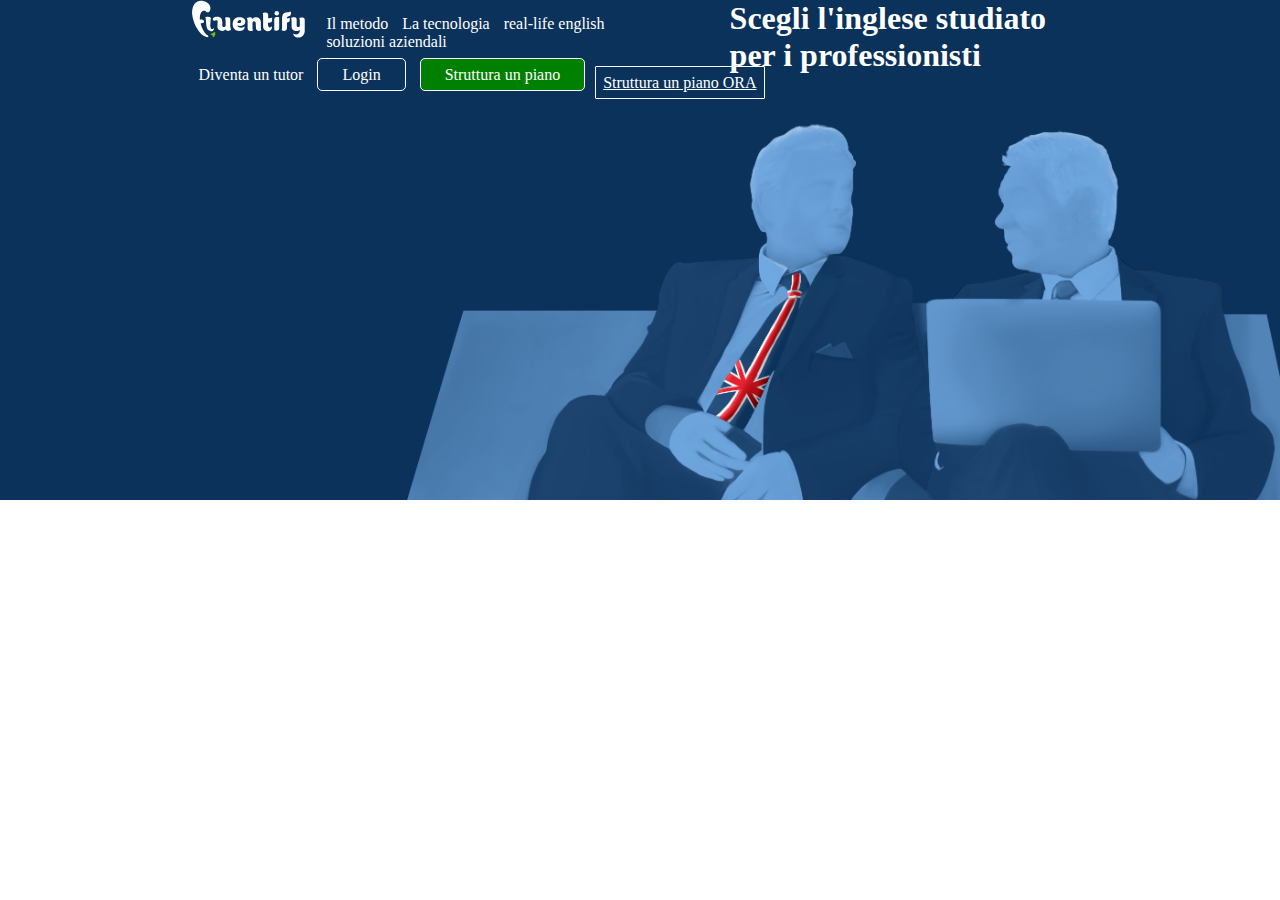
<file: index.html>
<!DOCTYPE html>
<html lang="en" dir="ltr">
  <head>
    <meta charset="utf-8">
    <title>html-css-fluentify</title>
    <link rel="stylesheet" href="css/style.css">
    <link href="link href=https://fonts.googleapis.com/css2?family=Roboto:wght@500&display=swap">

  </head>
  <body>

    <!-- Inizio Header -->
    <header>
      <div class="container">
        <!-- Navigation -->

        <div class="clearfix navigation">
          <div class="col logo">
            <img src="img/logo.svg" alt="logo">
          </div>

        <div class="col menu-center">
          <ul class="menu">
            <li><a href=" ">Il metodo</a></li>
            <li><a href=" ">La tecnologia</a></li>
            <li><a href=" ">real-life english</a></li>
            <li><a href=" ">soluzioni aziendali</a></li>
          </ul>
        </div>
        <!-- Menu Login Destro -->
        <div class="col menu-right">
          <ul class="menu">
            <li><a href=" ">Diventa un tutor</a></li>
            <li><a class="login">Login</a></li>
            <li><a class="plan">Struttura un piano</a></li>
          </ul>
        </div>
        <!--Fine Menu Login Destro -->
        <!-- Fine Navigation -->

        <!-- Inizio Teaser -->
        <div class="teaser">
          <h1>Scegli l'inglese studiato per i professionisti</h1>
          <a href="" class="cta">Struttura un piano ORA</a>
        </div>
      </div>
    </header>
    <!-- Fine Header -->
    <main></main>
    <footer></footer>

  </body>
</html>
</file>
<file: css/style.css>
* {
  margin:0;
  padding:0;
  box-sizing: border-box;
}

body {
  font-family: "Roboto", Verdana;
}
ul {
  list-style-type: none;
}
.container {
  padding: 0% 15%;
}
.clearfix::after {
    clear: both;
    display: block;
    content: "";
  }
/* INIZIO HEADER */
header {
  color: white;
  background-image: url(../img/background-header.png);
  background-size: 900px;
  background-repeat: no-repeat;
  background-position: 107% 100%;
  height: 500px;
  background-color: #0b325a;
}
header .navigation .col {
  float: left;
}
header .navigation .logo {
  width: 15%;
}
header .navigation .menu-center {
  width: 45%;
}
header .navigation .menu-right {
  width: 45%;
  text-align: right;
  float: left;
}
header .navigation .menu {
  padding-top: 15px;
}

header .navigation .menu li {
  display: inline-block;
}
header .navigation .menu li a{
  color: white;
  text-decoration: none;
  margin-right: 10px;
}
header .navigation .menu li a:hover {
  color: orange;
}
header .navigation .menu li a.login {
  padding: 7px 24px;
  border: 1px solid white;
  border-radius: 5px;
}
header .navigation .menu li a.plan {
  padding: 7px 24px;
  border: 1px solid white;
  border-radius: 5px;
  background-color: green;
  text-decoration: none;
}
header .teaser a{
  padding: 7px;
  color: white;
  border: 1px solid white;
  border-radius: 1px;
}
header .teaser .h1{
  color: white;
  text-align: left;
  font-size:
}
/* Fine Header */
</file>
